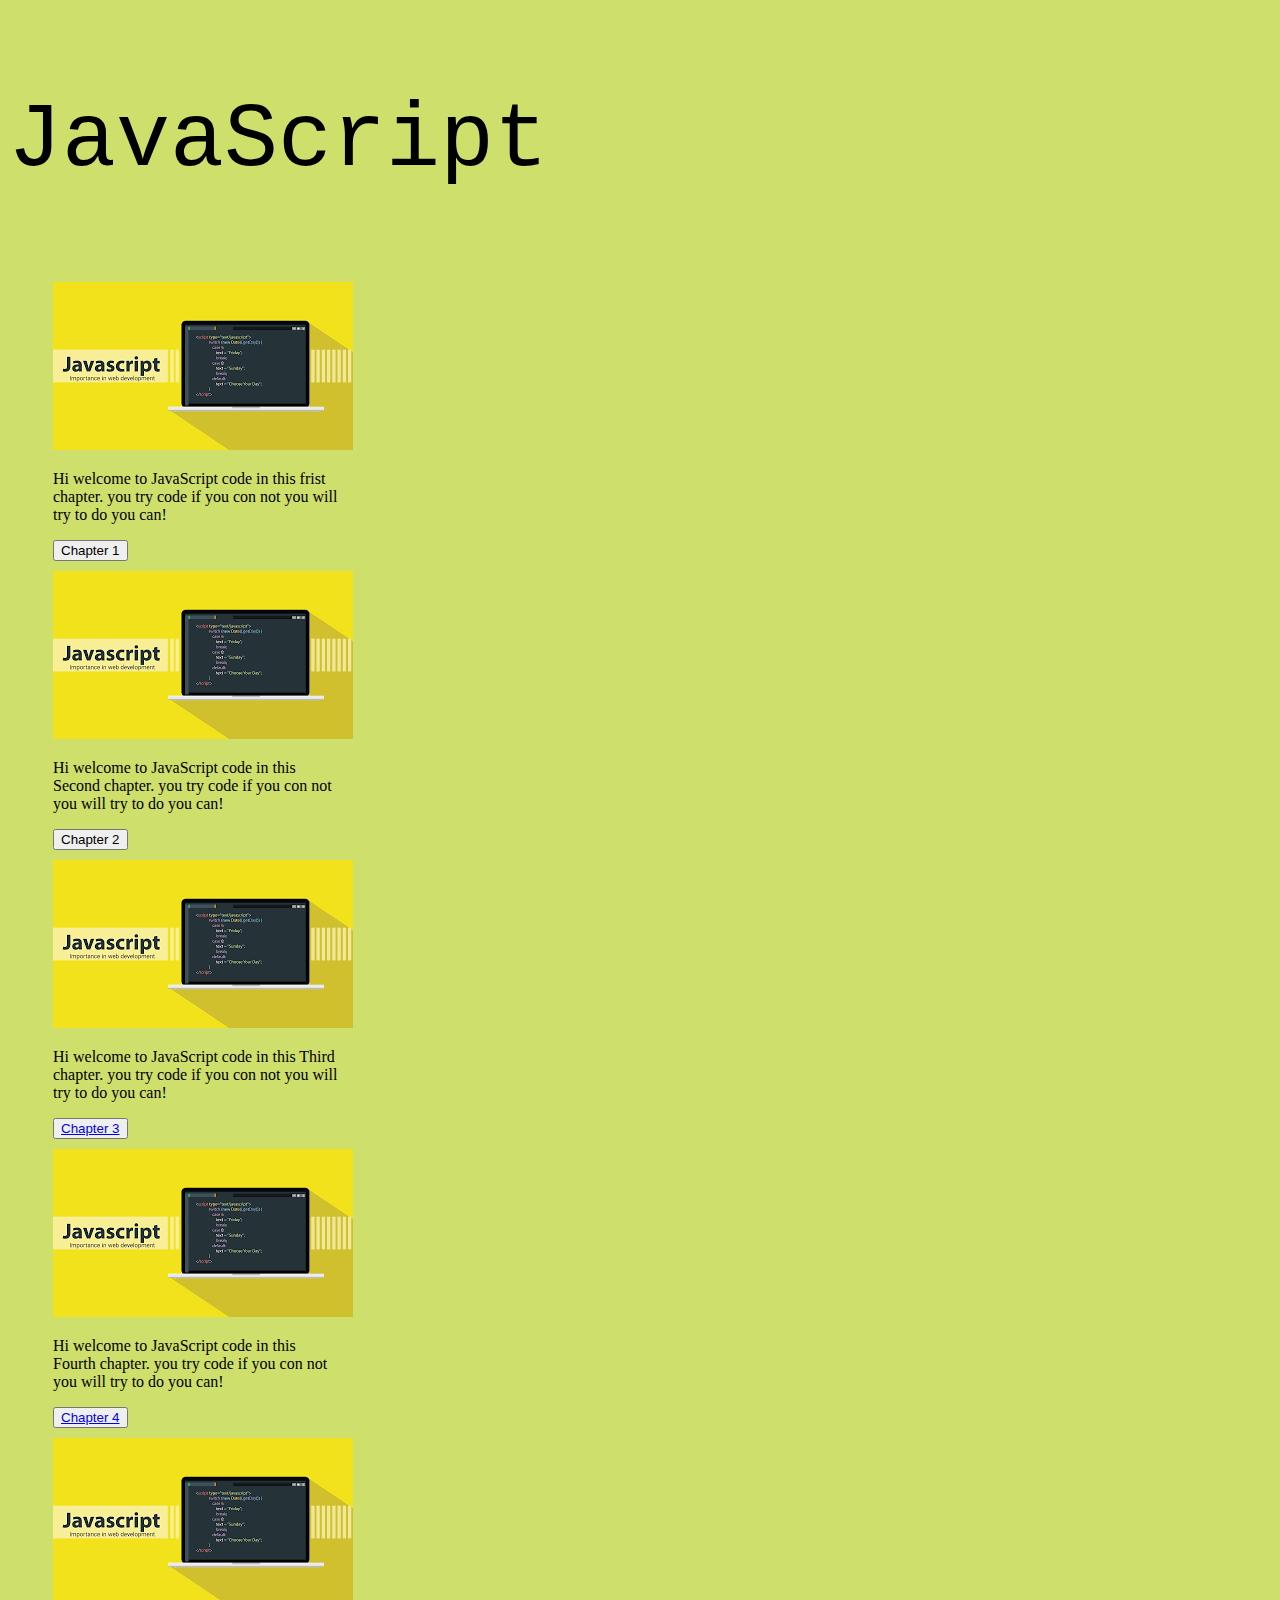
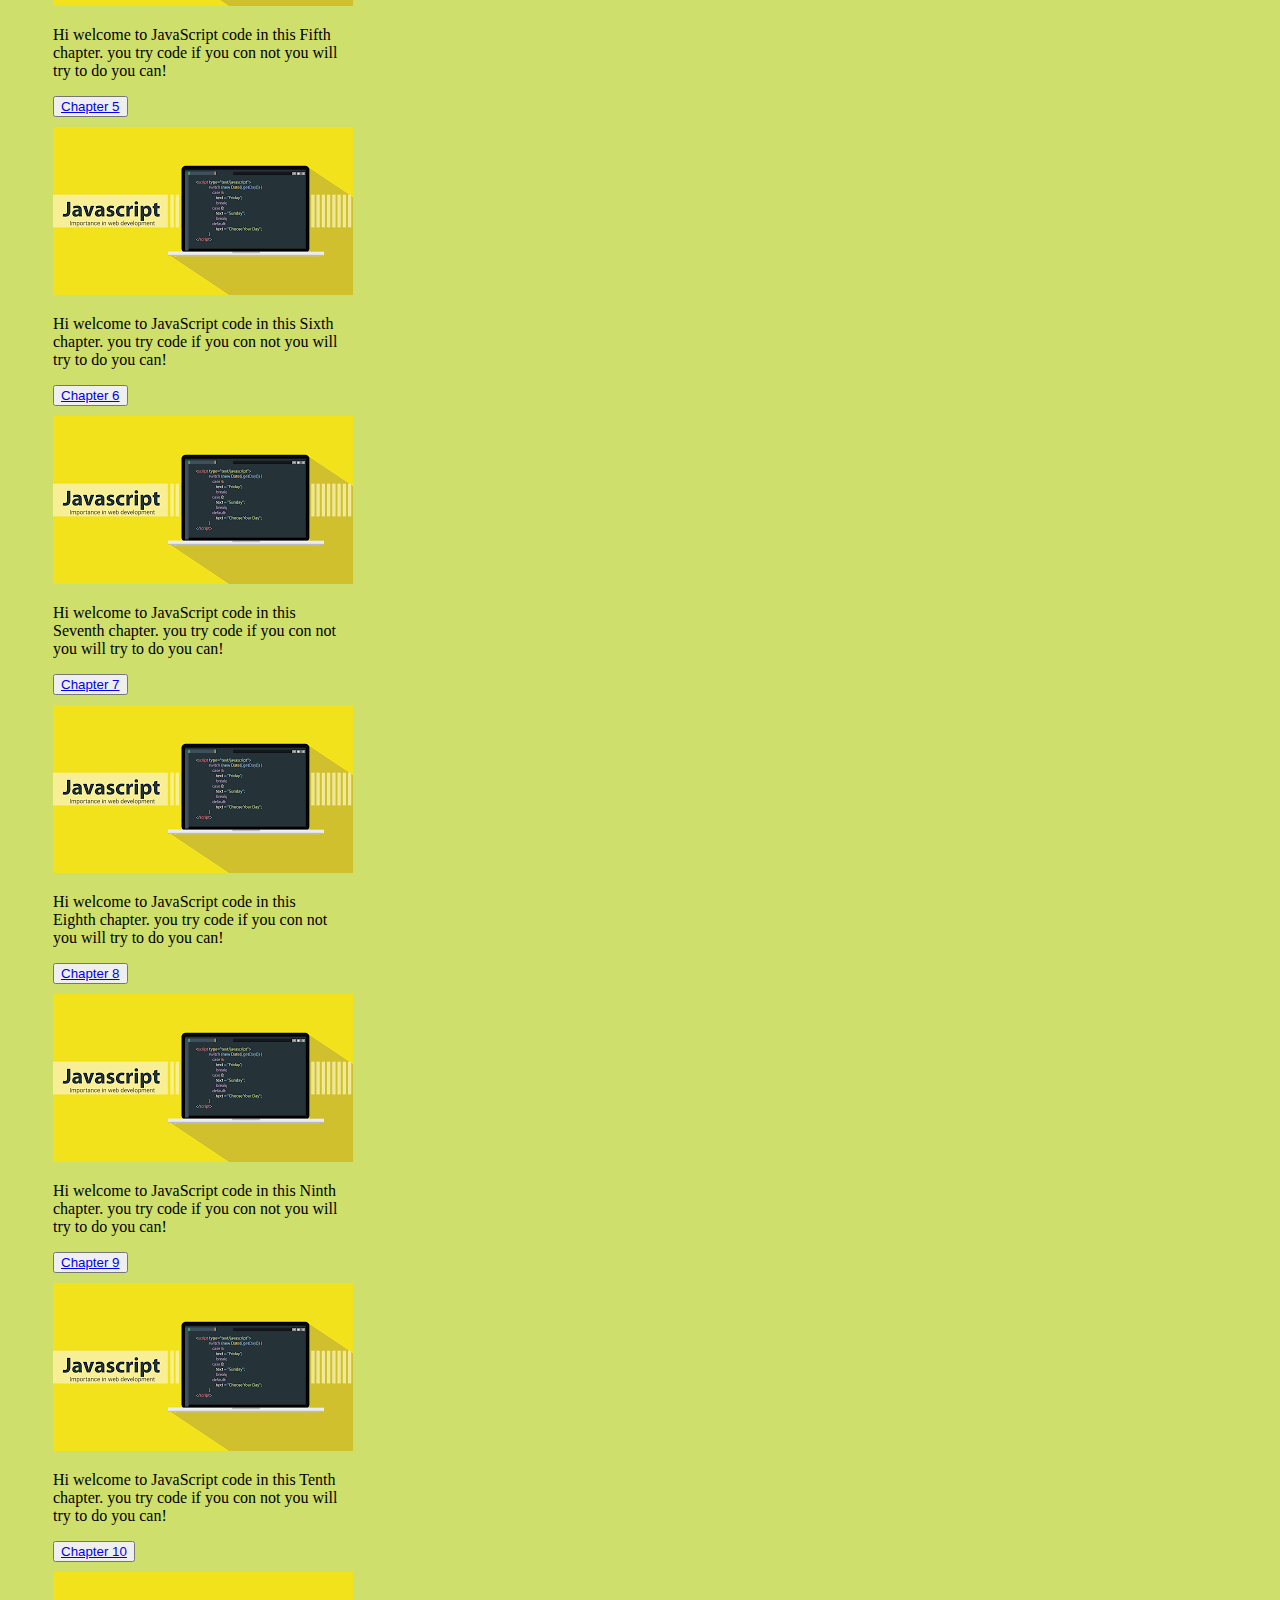
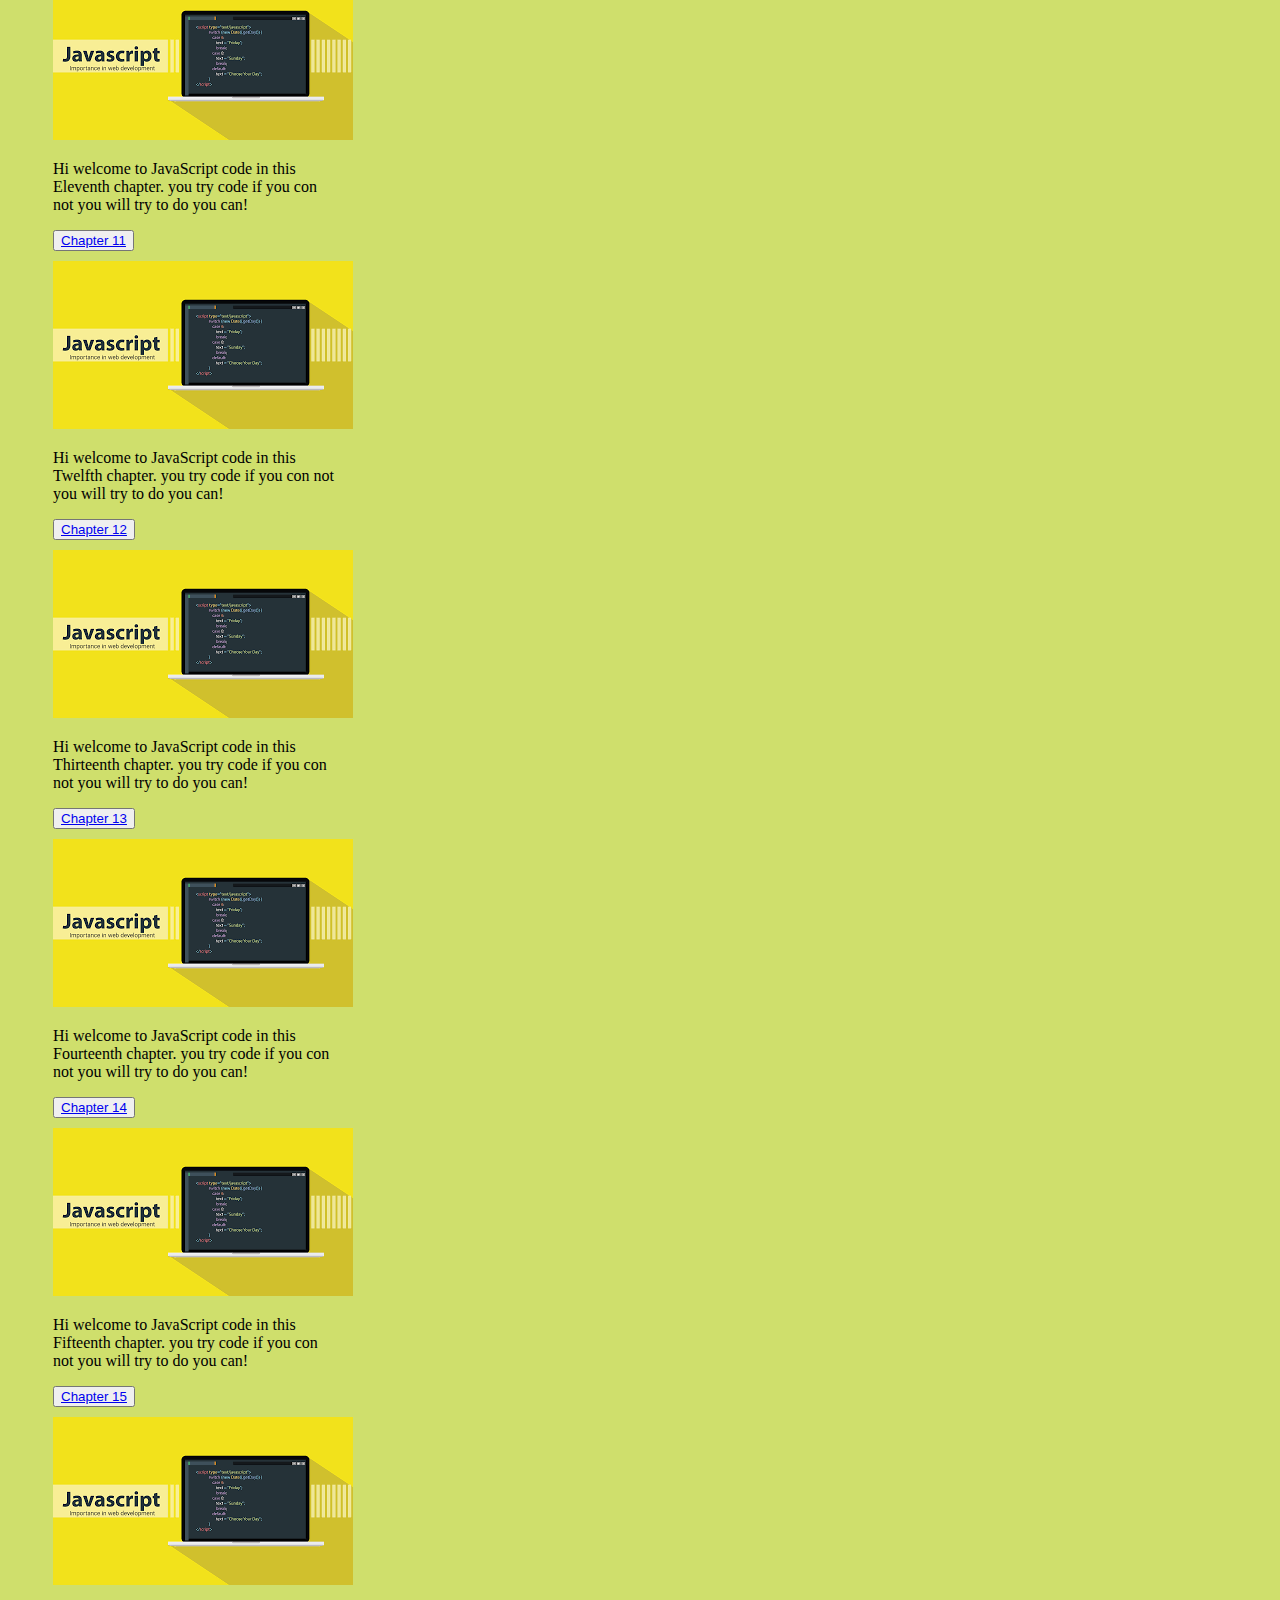
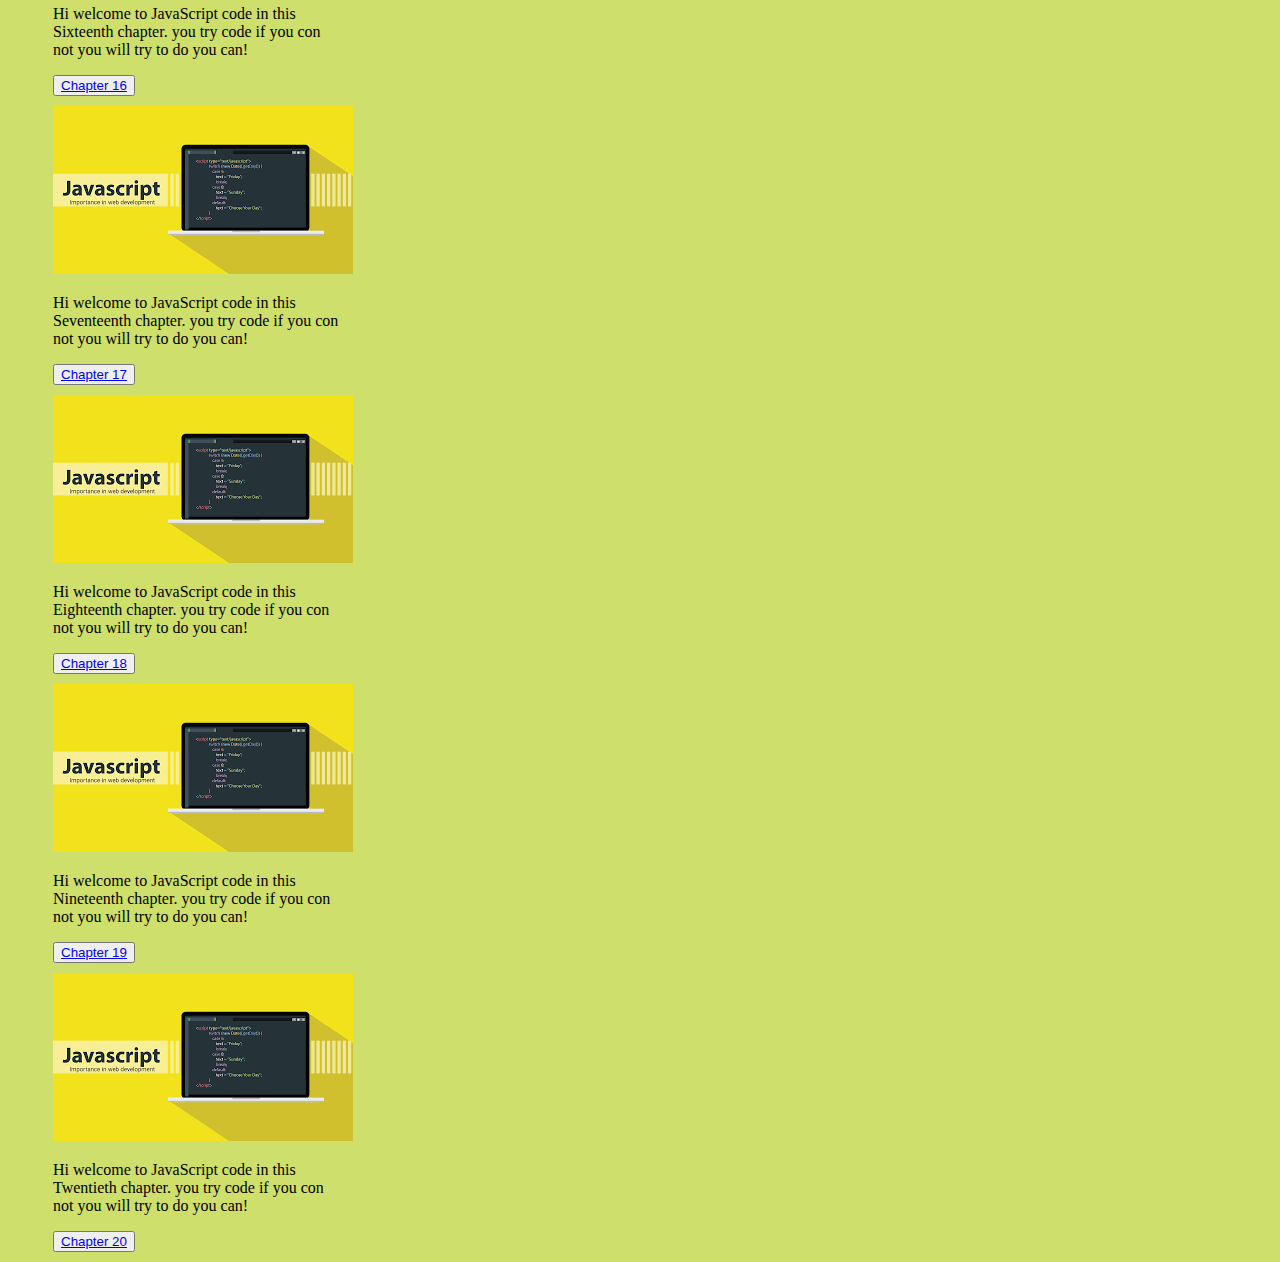
<file: index.html>
<!DOCTYPE html>
<html lang="en">
<head>
  <link rel="icon" href="Rafa.png">
 
  
    <!-- CSS only -->
<!-- CSS only -->
<link href="https://cdn.jsdelivr.net/npm/bootstrap@5.1.3/dist/css/bootstrap.min.css" rel="stylesheet" integrity="sha384-1BmE4kWBq78iYhFldvKuhfTAU6auU8tT94WrHftjDbrCEXSU1oBoqyl2QvZ6jIW3" crossorigin="anonymous">
<!-- JavaScript Bundle with Popper -->
<script src="https://cdn.jsdelivr.net/npm/bootstrap@5.1.3/dist/js/bootstrap.bundle.min.js" integrity="sha384-ka7Sk0Gln4gmtz2MlQnikT1wXgYsOg+OMhuP+IlRH9sENBO0LRn5q+8nbTov4+1p" crossorigin="anonymous"    
>

</script>
 <style>
   body{
     background-color:  #cfdf6c;
   }
  .card {
    margin-left:45px ;
    margin-bottom: 10px;
    }
    /* button{
      margin-left: 40px;
      height:30px ;
      width: 150px;
      background-color:  #ffff00;

    } */
    /* button a{
      text-decoration: none;
      color: black;
      
    } */
    .p{
      font-family: 'Courier New', Courier, monospace;
      font-size: 90px;
      color: black;
    }
 </style>
</head>
<body>
 
   
    
  </script>
   <div class ="container text-center">
    <p class="p">JavaScript</p>
   </div>
    <!--this for text in center  -->
    <!-- <div class="container text-center"> <h1>r</h1> -->
      <div class="row">
        <!-- chapter1 -->
        <div class="card shadow" style="width: 18rem; " >
          <img src="download.png" class="card-img-top" alt="...">
          <div class="card-body">
            <p class="card-text"> Hi welcome to JavaScript code in this frist chapter. you try code if you con not you will try to do you can!</p>
            <button class="btn btn-warning" onclick="window.location='fristchapter.html';">Chapter 1</button>
          </div>
        </div>
         <!-- chapter2 -->
        <div class="card" style="width: 18rem;">
          <img src="download.png" class="card-img-top" alt="...">
          <div class="card-body">
            <p class="card-text">Hi welcome to JavaScript code in this Second chapter. you try code if you con not you will try to do you can!</p>
            <button class="btn btn-warning" onclick="openChapter2">Chapter 2</button>
          </div>
        </div>
         <!-- chapter3 -->
        <div class="card" style="width: 18rem;">
          <img src="download.png" class="card-img-top" alt="...">
          <div class="card-body">
            <p class="card-text">Hi welcome to JavaScript code in this Third chapter. you try code if you con not you will try to do you can!</p>
            <button> <a href="#">Chapter 3</a></button>
          </div>
        </div>
         <!-- chapter4 -->
        <div class="card" style="width: 18rem;">
          <img src="download.png" class="card-img-top" alt="...">
          <div class="card-body">
            <p class="card-text">Hi welcome to JavaScript code in this Fourth chapter. you try code if you con not you will try to do you can!</p>
            <button> <a href="#">Chapter 4</a></button>
          </div>
        </div>
        <div class="card" style="width: 18rem;">
          <img src="download.png" class="card-img-top" alt="...">
          <div class="card-body">
            <p class="card-text">Hi welcome to JavaScript code in this Fifth chapter. you try code if you con not you will try to do you can!</p>
            <button> <a href="#">Chapter 5</a></button>
          </div>
        </div>
        <div class="card" style="width: 18rem;">
          <img src="download.png" class="card-img-top" alt="...">
          <div class="card-body">
            <p class="card-text">Hi welcome to JavaScript code in this Sixth chapter. you try code if you con not you will try to do you can!</p>
            <button> <a href="#">Chapter 6</a></button>
          </div>
        </div>
        <div class="card" style="width: 18rem;">
          <img src="download.png" class="card-img-top" alt="...">
          <div class="card-body">
            <p class="card-text">Hi welcome to JavaScript code in this Seventh chapter. you try code if you con not you will try to do you can!</p>
            <button> <a href="#">Chapter 7</a></button>
          </div>
        </div>
        <div class="card" style="width: 18rem;">
          <img src="download.png" class="card-img-top" alt="...">
          <div class="card-body">
            <p class="card-text">Hi welcome to JavaScript code in this Eighth chapter. you try code if you con not you will try to do you can!</p>
            <button> <a href="#">Chapter 8</a></button>
          </div>
        </div>
        <div class="card" style="width: 18rem;">
          <img src="download.png" class="card-img-top" alt="...">
          <div class="card-body">
            <p class="card-text">Hi welcome to JavaScript code in this Ninth chapter. you try code if you con not you will try to do you can!</p>
            <button> <a href="#">Chapter 9</a></button>
          </div>
        </div>
         <!-- chapter3 -->
        <div class="card" style="width: 18rem;">
          <img src="download.png" class="card-img-top" alt="...">
          <div class="card-body">
            <p class="card-text">Hi welcome to JavaScript code in this Tenth chapter. you try code if you con not you will try to do you can!</p>
            <button> <a href="#">Chapter 10</a></button>
          </div>
        </div>
         <!-- chapter4 -->
        <div class="card" style="width: 18rem;">
          <img src="download.png" class="card-img-top" alt="...">
          <div class="card-body">
            <p class="card-text">Hi welcome to JavaScript code in this Eleventh chapter. you try code if you con not you will try to do you can!</p>
            <button> <a href="#">Chapter 11</a></button>
          </div>
        </div>
        <div class="card" style="width: 18rem;">
          <img src="download.png" class="card-img-top" alt="...">
          <div class="card-body">
            <p class="card-text">Hi welcome to JavaScript code in this Twelfth chapter. you try code if you con not you will try to do you can!</p>
            <button> <a href="#">Chapter 12</a></button>
          </div>
        </div>
        <div class="card" style="width: 18rem;">
          <img src="download.png" class="card-img-top" alt="...">
          <div class="card-body">
            <p class="card-text">Hi welcome to JavaScript code in this Thirteenth chapter. you try code if you con not you will try to do you can!</p>
            <button> <a href="#">Chapter 13</a></button>
          </div>
        </div>
        <div class="card" style="width: 18rem;">
          <img src="download.png" class="card-img-top" alt="...">
          <div class="card-body">
            <p class="card-text">Hi welcome to JavaScript code in this Fourteenth chapter. you try code if you con not you will try to do you can!</p>
            <button> <a href="#">Chapter 14</a></button>
          </div>
        </div>
        <div class="card" style="width: 18rem;">
          <img src="download.png" class="card-img-top" alt="...">
          <div class="card-body">
            <p class="card-text">Hi welcome to JavaScript code in this Fifteenth chapter. you try code if you con not you will try to do you can!</p>
            <button> <a href="#">Chapter 15</a></button>
          </div>
        </div>
        <div class="card" style="width: 18rem;">
          <img src="download.png" class="card-img-top" alt="...">
          <div class="card-body">
            <p class="card-text">Hi welcome to JavaScript code in this Sixteenth chapter. you try code if you con not you will try to do you can!</p>
            <button> <a href="#">Chapter 16</a></button>
          </div>
        </div>
         <!-- chapter3 -->
        <div class="card" style="width: 18rem;">
          <img src="download.png" class="card-img-top" alt="...">
          <div class="card-body">
            <p class="card-text">Hi welcome to JavaScript code in this Seventeenth chapter. you try code if you con not you will try to do you can!</p>
            <button> <a href="#">Chapter 17</a></button>
          </div>
        </div>
         <!-- chapter4 -->
        <div class="card" style="width: 18rem;">
          <img src="download.png" class="card-img-top" alt="...">
          <div class="card-body">
            <p class="card-text">Hi welcome to JavaScript code in this Eighteenth chapter. you try code if you con not you will try to do you can!</p>
            <button> <a href="#">Chapter 18</a></button>
          </div>
        </div>
        <div class="card" style="width: 18rem;">
          <img src="download.png" class="card-img-top" alt="...">
          <div class="card-body">
            <p class="card-text">Hi welcome to JavaScript code in this Nineteenth chapter. you try code if you con not you will try to do you can!</p>
            <button> <a href="#">Chapter 19</a></button>
          </div>
        </div>
        <div class="card" style="width: 18rem;">
          <img src="download.png" class="card-img-top" alt="...">
          <div class="card-body">
            <p class="card-text">Hi welcome to JavaScript code in this Twentieth chapter. you try code if you con not you will try to do you can!</p>
            <button> <a href="#">Chapter 20</a></button>
          </div>
        </div>
     
       
        
        
        

      </div>
      <!-- </div> -->
      
    
  

      

   

    
    
 


    

</body>
</html>
</file>
